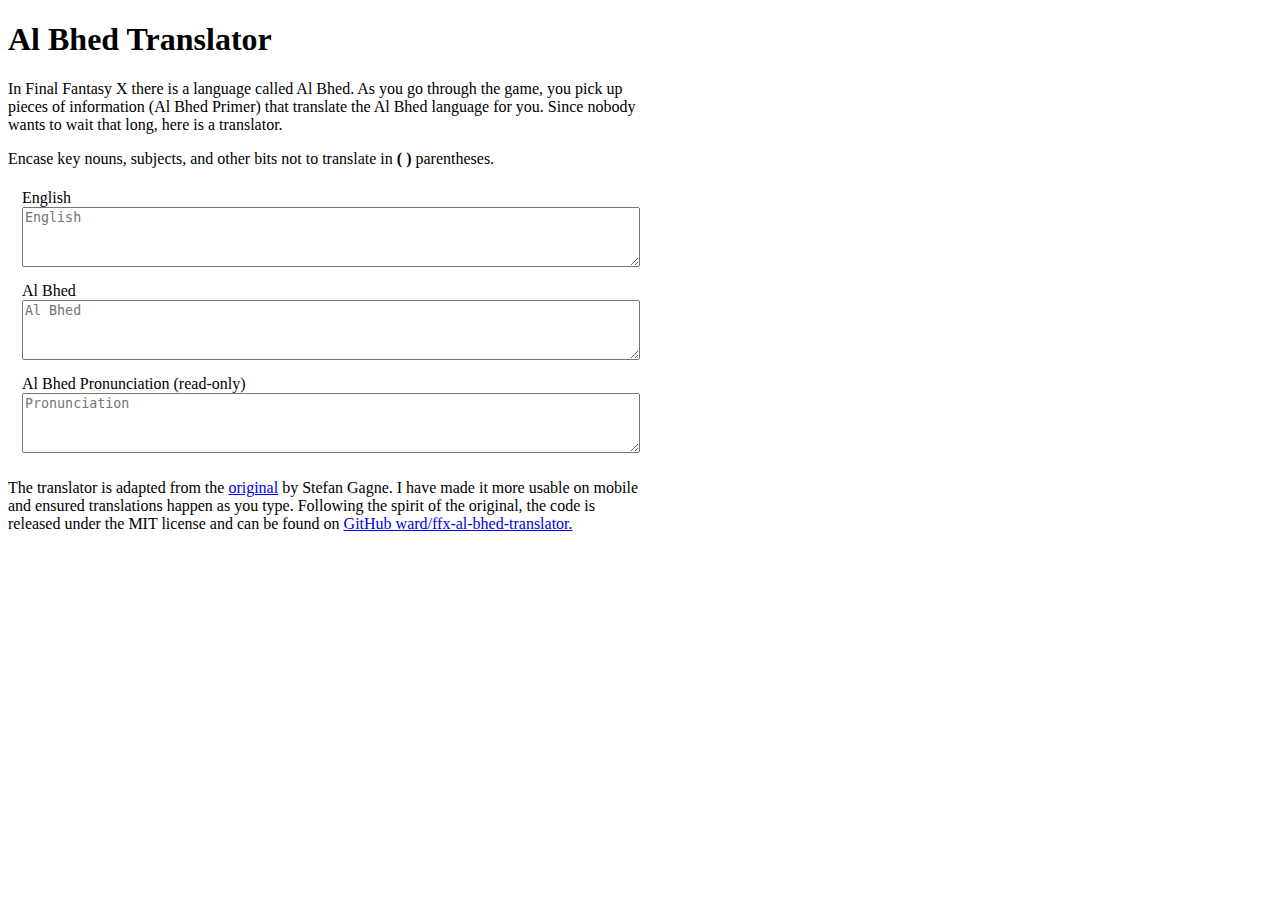
<file: index.html>
<!DOCTYPE html>
<html>
<head>
  <meta charset="utf-8" />
  <meta name="viewport" content="width=device-width, initial-scale=1">
  <title>English - Al Bhed Translator with Phonetics</title>
  <script type="text/javascript" src="script.js"></script>
  <link href="style.css" rel="stylesheet" />
</head>
<body>
  <h1>Al Bhed Translator</h1>

  <p>In Final Fantasy X there is a language called Al Bhed. As you go through the game, you pick up pieces of information (Al Bhed Primer) that translate the Al Bhed language for you. Since nobody wants to wait that long, here is a translator.</p>

  <p>Encase key nouns, subjects, and other bits not to translate in <strong>( )</strong> parentheses.</p>

  <fieldset>
    <label for="english">English</label>
    <textarea id="english" placeholder="English"></textarea>
  </fieldset>
  <fieldset>
    <label for="albhed">Al Bhed</label>
    <textarea id="albhed" placeholder="Al Bhed"></textarea>
  </fieldset>
  <fieldset>
    <label for="albhed-pronunciation">Al Bhed Pronunciation (read-only)</label>
    <textarea id="albhed-pronunciation" placeholder="Pronunciation" readonly="readonly"></textarea>
  </fieldset>

  <p>The translator is adapted from the <a href="http://stefangagne.com/albhed.html">original</a> by Stefan Gagne. I have made it more usable on mobile and ensured translations happen as you type. Following the spirit of the original, the code is released under the MIT license and can be found on <a href="https://github.com/ward/ffx-al-bhed-translator">GitHub ward/ffx-al-bhed-translator.</a></p>
</body>
</html>
</file>
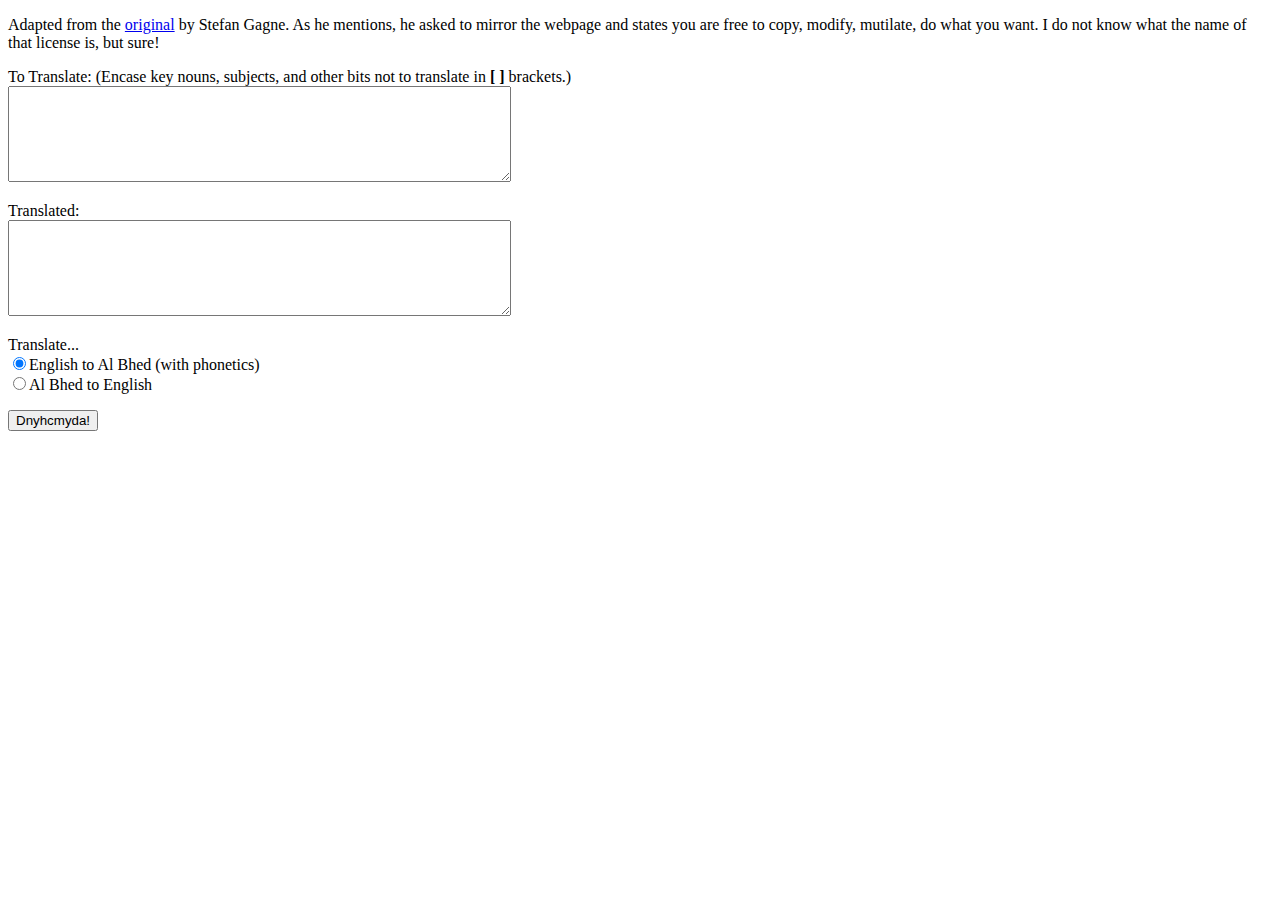
<file: albhed.html>
<!DOCTYPE html>
<html>
<head>
<title>English - Al Bhed Translator with Phonetics</title>
<script type="text/javascript">

  validator = "abcdefghjiklmnopqrstuvwxyzABCDEFGHIJKLMNOPQRSTUVWXYZ";
  function isTranslateable(character) {
    return validator.indexOf(character) !== -1;
  }
  vowels = "aeiouyAEIOUY";
  function isVowel(character) {
    return vowels.indexOf(character) !== -1;
  }

  aemap = new Array();
  aemap["a"] = "e";  aemap["b"] = "p";  aemap["c"] = "s";  aemap["d"] = "t";
  aemap["e"] = "i";  aemap["f"] = "w";  aemap["g"] = "k";  aemap["h"] = "n";
  aemap["i"] = "u";  aemap["j"] = "v";  aemap["k"] = "g";  aemap["l"] = "c";
  aemap["m"] = "l";  aemap["n"] = "r";  aemap["o"] = "y";  aemap["p"] = "b";
  aemap["q"] = "x";  aemap["r"] = "h";  aemap["s"] = "m";  aemap["t"] = "d";
  aemap["u"] = "o";  aemap["v"] = "f";  aemap["w"] = "z";  aemap["x"] = "q";
  aemap["y"] = "a";  aemap["z"] = "j";  
  aemap["A"] = "E";  aemap["B"] = "P";  aemap["C"] = "S";  aemap["D"] = "T";
  aemap["E"] = "I";  aemap["F"] = "W";  aemap["G"] = "K";  aemap["H"] = "N";
  aemap["I"] = "U";  aemap["J"] = "V";  aemap["K"] = "G";  aemap["L"] = "C";
  aemap["M"] = "L";  aemap["N"] = "R";  aemap["O"] = "Y";  aemap["P"] = "B";
  aemap["Q"] = "X";  aemap["R"] = "H";  aemap["S"] = "M";  aemap["T"] = "D";
  aemap["U"] = "O";  aemap["V"] = "F";  aemap["W"] = "Z";  aemap["X"] = "Q";
  aemap["Y"] = "A";  aemap["Z"] = "J";  

  eamap = new Array();
  eamap["a"] = "y";  eamap["b"] = "p";  eamap["c"] = "l";  eamap["d"] = "t";
  eamap["e"] = "a";  eamap["f"] = "v";  eamap["g"] = "k";  eamap["h"] = "r";
  eamap["i"] = "e";  eamap["j"] = "z";  eamap["k"] = "g";  eamap["l"] = "m";
  eamap["m"] = "s";  eamap["n"] = "h";  eamap["o"] = "u";  eamap["p"] = "b";
  eamap["q"] = "x";  eamap["r"] = "n";  eamap["s"] = "c";  eamap["t"] = "d";
  eamap["u"] = "i";  eamap["v"] = "j";  eamap["w"] = "f";  eamap["x"] = "q";
  eamap["y"] = "o";  eamap["z"] = "w";
  eamap["A"] = "Y";  eamap["B"] = "P";  eamap["C"] = "L";  eamap["D"] = "T";
  eamap["E"] = "A";  eamap["F"] = "V";  eamap["G"] = "K";  eamap["H"] = "R";
  eamap["I"] = "E";  eamap["J"] = "Z";  eamap["K"] = "G";  eamap["L"] = "M";
  eamap["M"] = "S";  eamap["N"] = "H";  eamap["O"] = "U";  eamap["P"] = "B";
  eamap["Q"] = "X";  eamap["R"] = "N";  eamap["S"] = "C";  eamap["T"] = "D";
  eamap["U"] = "I";  eamap["V"] = "J";  eamap["W"] = "F";  eamap["X"] = "Q"; 
  eamap["Y"] = "O";  eamap["Z"] = "W";

  promap = new Array();
  promap["a"] = "ah";  promap["b"] = "bae";  promap["c"] = "ku";
  promap["d"] = "de";  promap["e"] = "eay";  promap["f"] = "fe";
  promap["g"] = "ge";  promap["h"] = "ha";  promap["i"] = "ee";
  promap["j"] = "jae";  promap["k"] = "kuk";  promap["l"] = "lu";
  promap["m"] = "m";  promap["n"] = "n";  promap["o"] = "oh";
  promap["p"] = "pe";  promap["q"] = "q";  promap["r"] = "ra";
  promap["s"] = "see";  promap["t"] = "te";  promap["u"] = "oo";
  promap["v"] = "fu";  promap["w"] = "w";  promap["x"] = "x";
  promap["y"] = "ae";  promap["z"] = "z";
  promap["A"] = "AH";  promap["B"] = "BAE";  promap["C"] = "KU";
  promap["D"] = "DE";  promap["E"] = "EAY";  promap["F"] = "FE";
  promap["G"] = "GE";  promap["H"] = "HA";  promap["I"] = "EE";
  promap["J"] = "JAE";  promap["K"] = "KUK";  promap["L"] = "LU";
  promap["M"] = "M";  promap["N"] = "N";  promap["O"] = "OH";
  promap["P"] = "PE";  promap["Q"] = "Q";  promap["R"] = "RA";
  promap["S"] = "SEE";  promap["T"] = "TE";  promap["U"] = "OO";
  promap["V"] = "FU";  promap["W"] = "W";  promap["X"] = "X";
  promap["Y"] = "AE";  promap["Z"] = "Z";

  const ESCAPESTART = "[";
  const ESCAPEEND = "]";
function englishToAlbhed(s) {
  let parsing = true;
  let result = "";
  // Step through the text
  for (let i = 0; i < s.length; i++) {
    let c = s.charAt(i);
    if (c === ESCAPESTART) { parsing = false; }
    if (c === ESCAPEEND) { parsing = true; }
    if (!parsing) {
      result += c;
    } else {
      if (isTranslateable(c)) {
        result += eamap[c];
      } else {
        result += c;
      }
    }
  }
  return result;
}
function albhedToEnglish(s) {
  let parsing = true;
  let result = "";
  // Step through the text
  for (let i = 0; i < s.length; i++) {
    let c = s.charAt(i);
    if (c === ESCAPESTART) { parsing = false; }
    if (c === ESCAPEEND) { parsing = true; }
    if (!parsing) {
      result += c;
    } else {
      if (isTranslateable(c)) {
        result += aemap[c];
      } else {
        result += c;
      }
    }
  }
  return result;
}
function albhedToPronunciation(s) {
  let parsing = true;
  let result = "";
  let prev = 0;
  // Step through the text
  for (let i = 0; i < s.length; i++) {
    let c = s.charAt(i);
    if (c === ESCAPESTART) { parsing = false; }
    if (c === ESCAPEEND) { parsing = true; }
    if (!parsing) {
      result += c;
    } else {
      if (isTranslateable(c)) {
        let temp = promap[c];
        if (prev === 1) {
          if (!isVowel(temp.charAt(0)) && temp.length !== 1) {
            result += "-";
          }
        }
        result += temp;
        prev = 1;
      } else {
        result += c;
        prev = 0;
      }
    }
  }
  return result;
}

function transme() {
  if (document.theform.picker[0].checked) { // english to al bhed 
    builder = ""; toggler=0;

    for (var i=0; i < document.theform.stimulus.value.length; i++) {
      if (document.theform.stimulus.value.charAt(i)=="[") {toggler=1;};
      if (document.theform.stimulus.value.charAt(i)=="]") {toggler=0;};

      if (toggler==1) {builder=builder+document.theform.stimulus.value.charAt(i);}
      else {
        if (validator.indexOf(document.theform.stimulus.value.charAt(i))==-1)
          {builder=builder+document.theform.stimulus.value.charAt(i);}
        else
          {builder=builder+eamap[document.theform.stimulus.value.charAt(i)];};
      };
    };

    builder2 = ""; toggler=0; prev=0;

    for (var i=0; i < document.theform.stimulus.value.length; i++) {
      if (document.theform.stimulus.value.charAt(i)=="[") {toggler=1;};
      if (document.theform.stimulus.value.charAt(i)=="]") {toggler=0;};

      if (toggler==1) {builder2=builder2+document.theform.stimulus.value.charAt(i);}
      else {
        if (validator.indexOf(document.theform.stimulus.value.charAt(i))==-1)
          {builder2=builder2+document.theform.stimulus.value.charAt(i);
           prev=0;}
        else
          {temp = promap[eamap[document.theform.stimulus.value.charAt(i)]];
           if (prev==1) {if ((vowels.indexOf(temp.charAt(0))==-1) && (temp.length!=1)) {builder2=builder2+"-";};};
           builder2=builder2+temp;
           prev=1;
          };
      };      
    };
    document.theform.response.value=builder+"\n\nPronounced: \""+builder2+"\"";

  } else { //al bhed to english
    builder = ""; toggler=0;

    for (var i=0; i < document.theform.stimulus.value.length; i++) {
      if (document.theform.stimulus.value.charAt(i)=="[") {toggler=1;};
      if (document.theform.stimulus.value.charAt(i)=="]") {toggler=0;};

      if (toggler==1) {builder=builder+document.theform.stimulus.value.charAt(i);}
      else {
        if (validator.indexOf(document.theform.stimulus.value.charAt(i))==-1)
          {builder=builder+document.theform.stimulus.value.charAt(i);}
        else
          {builder=builder+aemap[document.theform.stimulus.value.charAt(i)];};
      };
    };
    document.theform.response.value=builder;
  };
  return false;  
};

</script></head>

<body>
  <p>Adapted from the <a href="http://stefangagne.com/albhed.html">original</a> by Stefan Gagne. As he mentions, he asked to mirror the webpage and states you are free to copy, modify, mutilate, do what you want. I do not know what the name of that license is, but sure!</p>

<form method="get" name="theform" action="" onSubmit="return transme()">

<p>To Translate: (Encase key nouns, subjects, and other bits not to translate in <b>[ ]</b> brackets.)<br>
<textarea name="stimulus" cols="60" rows="6" wrap="VIRTUAL"></textarea></p>

<p>Translated:<br>
<textarea name="response" cols="60" rows="6" wrap="VIRTUAL"></textarea></p>

<p>Translate...<br>
<input name="picker" type="radio" value="0" checked>English to Al Bhed (with phonetics)<br>
<input name="picker" type="radio" value="1">Al Bhed to English</p>

<p><input type="submit" value="Dnyhcmyda!"></p>
</form>
</body>
</html>
</file>
<file: style.css>
body {
  max-width: 40em;
}
textarea {
  display: block;
  width: 100%;
  height: 4em;
  resize: vertical;
}
fieldset {
  border: none;
}
</file>
